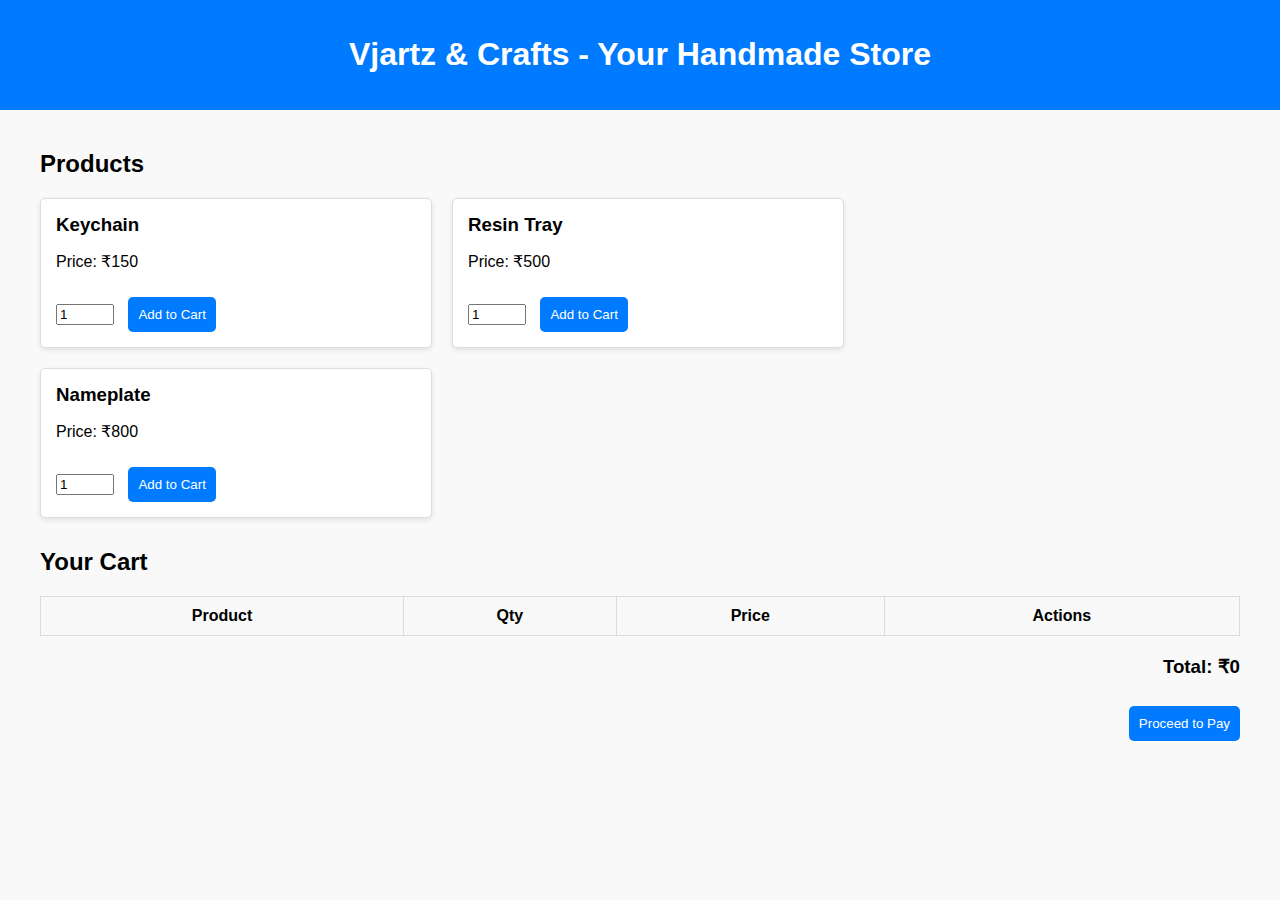
<file: index.html>
<!-- Final version with UPI QR Code Image + UPI App Link -->
<!DOCTYPE html>
<html lang="en">
<head>
  <meta charset="UTF-8" />
  <meta name="viewport" content="width=device-width, initial-scale=1.0"/>
  <title>Vjartz & Crafts - Online Store</title>
  <style>
    body {
      font-family: Arial, sans-serif;
      background-color: #f9f9f9;
      margin: 0;
      padding: 0;
    }
    header {
      background-color: #007BFF;
      color: white;
      padding: 15px 20px;
      text-align: center;
    }
    .container {
      max-width: 1200px;
      margin: auto;
      padding: 20px;
    }
    .products {
      display: flex;
      flex-wrap: wrap;
      gap: 20px;
    }
    .product {
      background: white;
      border: 1px solid #ddd;
      padding: 15px;
      width: 30%;
      border-radius: 5px;
      box-shadow: 0 2px 5px rgba(0,0,0,0.1);
    }
    .product h3 {
      margin: 0;
    }
    .product input {
      width: 50px;
      margin-right: 10px;
    }
    .blue-btn {
      background-color: #007BFF;
      color: white;
      border: none;
      padding: 10px;
      border-radius: 5px;
      cursor: pointer;
      margin-top: 10px;
    }
    .blue-btn:hover {
      background-color: #0056b3;
    }
    .cart {
      margin-top: 30px;
    }
    table {
      width: 100%;
      border-collapse: collapse;
    }
    th, td {
      padding: 10px;
      border: 1px solid #ddd;
      text-align: center;
    }
    .checkout {
      margin-top: 20px;
      text-align: right;
    }
    .payment-section {
      margin-top: 30px;
      background: white;
      padding: 20px;
      border-radius: 5px;
      box-shadow: 0 2px 5px rgba(0,0,0,0.1);
      display: none;
    }
    .qty-input {
      width: 50px;
    }
  </style>
</head>
<body>
  <header>
    <h1>Vjartz & Crafts - Your Handmade Store</h1>
  </header>
  <div class="container">
    <h2>Products</h2>
    <div class="products">
      <div class="product">
        <h3>Keychain</h3>
        <p>Price: ₹150</p>
        <input type="number" id="qty1" min="1" value="1">
        <button class="blue-btn" onclick="addToCart('Keychain', 150, 'qty1')">Add to Cart</button>
      </div>
      <div class="product">
        <h3>Resin Tray</h3>
        <p>Price: ₹500</p>
        <input type="number" id="qty2" min="1" value="1">
        <button class="blue-btn" onclick="addToCart('Resin Tray', 500, 'qty2')">Add to Cart</button>
      </div>
      <div class="product">
        <h3>Nameplate</h3>
        <p>Price: ₹800</p>
        <input type="number" id="qty3" min="1" value="1">
        <button class="blue-btn" onclick="addToCart('Nameplate', 800, 'qty3')">Add to Cart</button>
      </div>
    </div>

    <div class="cart">
      <h2>Your Cart</h2>
      <table>
        <thead>
          <tr><th>Product</th><th>Qty</th><th>Price</th><th>Actions</th></tr>
        </thead>
        <tbody id="cartItems"></tbody>
      </table>
      <div class="checkout">
        <h3>Total: ₹<span id="totalPrice">0</span></h3>
        <button class="blue-btn" onclick="showPaymentForm()">Proceed to Pay</button>
      </div>
    </div>

    <div id="paymentForm" class="payment-section">
      <h2>Payment Details</h2>
      <form id="orderForm">
        <input type="text" name="name" id="custName" placeholder="Your Name" required><br/><br/>
        <input type="email" name="email" id="customerEmail" placeholder="Email Address" required><br/><br/>
        <textarea name="address" id="custAddress" placeholder="Delivery Address" required></textarea><br/><br/>
        <input type="hidden" name="cart_summary" id="cartSummary">
        <button type="submit" class="blue-btn">Continue to UPI Payment</button>
      </form>
      <br/>
      <div id="upiPaymentBox" style="margin-top: 20px; display:none;">
        <h3>Scan & Pay to <strong>9550588369@ybl</strong></h3>
        <p>Use any UPI App like <strong>PhonePe, Google Pay, or CRED</strong></p>
        <img src="pay.image.png" alt="PhonePe UPI QR" style="width:300px;height:300px;border:1px solid #ccc;"><br><br>
        <a class="blue-btn" 
           href="upi://pay?pa=9550588369@ybl&pn=Vjartz%20Crafts&cu=INR" 
           target="_blank">
          Pay Now via UPI App
        </a>
      </div>
    </div>
  </div>

  <script>
    const cart = [];
    let total = 0;

    function addToCart(product, price, qtyId) {
      const qty = parseInt(document.getElementById(qtyId).value);
      const existing = cart.find(item => item.product === product);
      if (existing) {
        existing.qty += qty;
        existing.price = existing.qty * price;
      } else {
        cart.push({ product, qty, unitPrice: price, price: qty * price });
      }
      updateCart();
    }

    function updateCart() {
      const cartItems = document.getElementById('cartItems');
      const totalPrice = document.getElementById('totalPrice');
      const cartSummary = document.getElementById('cartSummary');

      cartItems.innerHTML = '';
      total = 0;
      let summary = '';

      cart.forEach((item, index) => {
        total += item.price;
        cartItems.innerHTML += `
          <tr>
            <td>${item.product}</td>
            <td><input class="qty-input" type="number" value="${item.qty}" min="1" onchange="updateQty(${index}, this.value)"></td>
            <td>₹${item.price}</td>
            <td><button class="blue-btn" onclick="removeFromCart(${index})">Delete</button></td>
          </tr>`;
        summary += `${item.product} x ${item.qty} = ₹${item.price}\n`;
      });

      totalPrice.innerText = total;
      cartSummary.value = summary + `\nTotal = ₹${total}`;
    }

    function updateQty(index, newQty) {
      const item = cart[index];
      item.qty = parseInt(newQty);
      item.price = item.qty * item.unitPrice;
      updateCart();
    }

    function removeFromCart(index) {
      cart.splice(index, 1);
      updateCart();
    }

    function showPaymentForm() {
      document.getElementById('paymentForm').style.display = 'block';
      document.getElementById('paymentForm').scrollIntoView({ behavior: 'smooth' });
    }

    document.getElementById('orderForm').addEventListener('submit', function(e) {
      e.preventDefault();
      const name = document.getElementById('custName').value;
      const email = document.getElementById('customerEmail').value;
      const address = document.getElementById('custAddress').value;
      const orderId = 'VJ' + Math.floor(100000 + Math.random() * 900000);

      document.getElementById('upiPaymentBox').style.display = 'block';

      setTimeout(() => {
        window.location.href = `thankyou.html?name=${encodeURIComponent(name)}&orderId=${orderId}&total=${total}`;
      }, 5000);
    });
  </script>
</body>
</html>
</file>
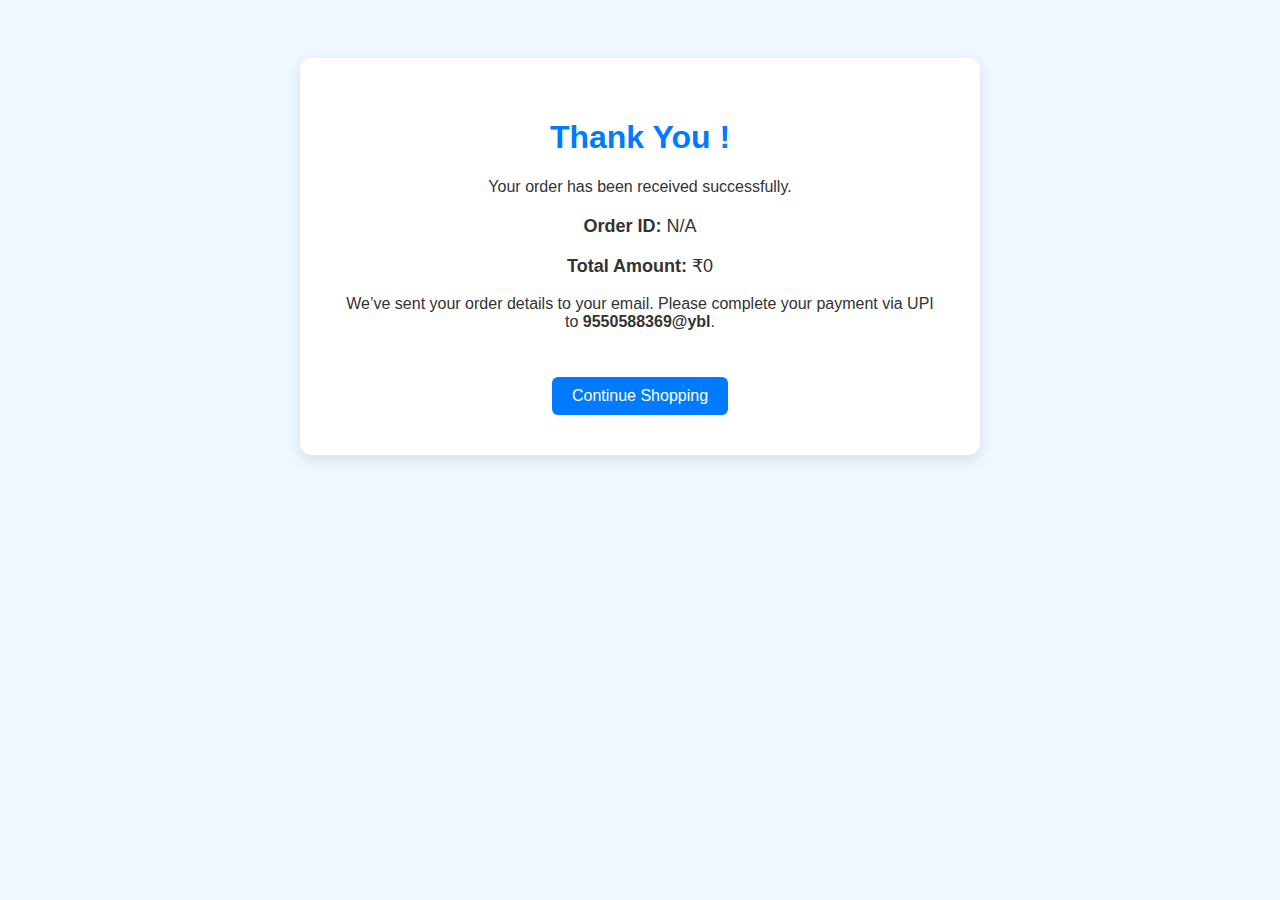
<file: Thankyou.html>
<!DOCTYPE html>
<html lang="en">
<head>
  <meta charset="UTF-8">
  <meta name="viewport" content="width=device-width, initial-scale=1.0">
  <title>Thank You - Vjartz & Crafts</title>
  <style>
    body {
      font-family: 'Segoe UI', Tahoma, Geneva, Verdana, sans-serif;
      background-color: #f0f8ff;
      text-align: center;
      padding: 50px;
      color: #333;
    }
    .thank-you-box {
      background: white;
      border-radius: 12px;
      max-width: 600px;
      margin: auto;
      padding: 40px;
      box-shadow: 0 5px 15px rgba(0,0,0,0.1);
    }
    h1 {
      color: #007BFF;
    }
    .order-details {
      margin-top: 20px;
      font-size: 18px;
    }
    a {
      display: inline-block;
      margin-top: 30px;
      padding: 10px 20px;
      background-color: #007BFF;
      color: white;
      border-radius: 6px;
      text-decoration: none;
    }
    a:hover {
      background-color: #0056b3;
    }
  </style>
</head>
<body>
  <div class="thank-you-box">
    <h1>Thank You <span id="custName"></span>!</h1>
    <p>Your order has been received successfully.</p>
    <div class="order-details">
      <p><strong>Order ID:</strong> <span id="orderId"></span></p>
      <p><strong>Total Amount:</strong> ₹<span id="totalAmount"></span></p>
    </div>
    <p>We’ve sent your order details to your email. Please complete your payment via UPI to <strong>9550588369@ybl</strong>.</p>
    <a href="index.html">Continue Shopping</a>
  </div>

  <script>
    const urlParams = new URLSearchParams(window.location.search);
    const name = urlParams.get('name') || '';
    const orderId = urlParams.get('orderId') || 'N/A';
    const total = urlParams.get('total') || '0';

    document.getElementById('custName').textContent = name;
    document.getElementById('orderId').textContent = orderId;
    document.getElementById('totalAmount').textContent = total;
  </script>
</body>
</html>
</file>
